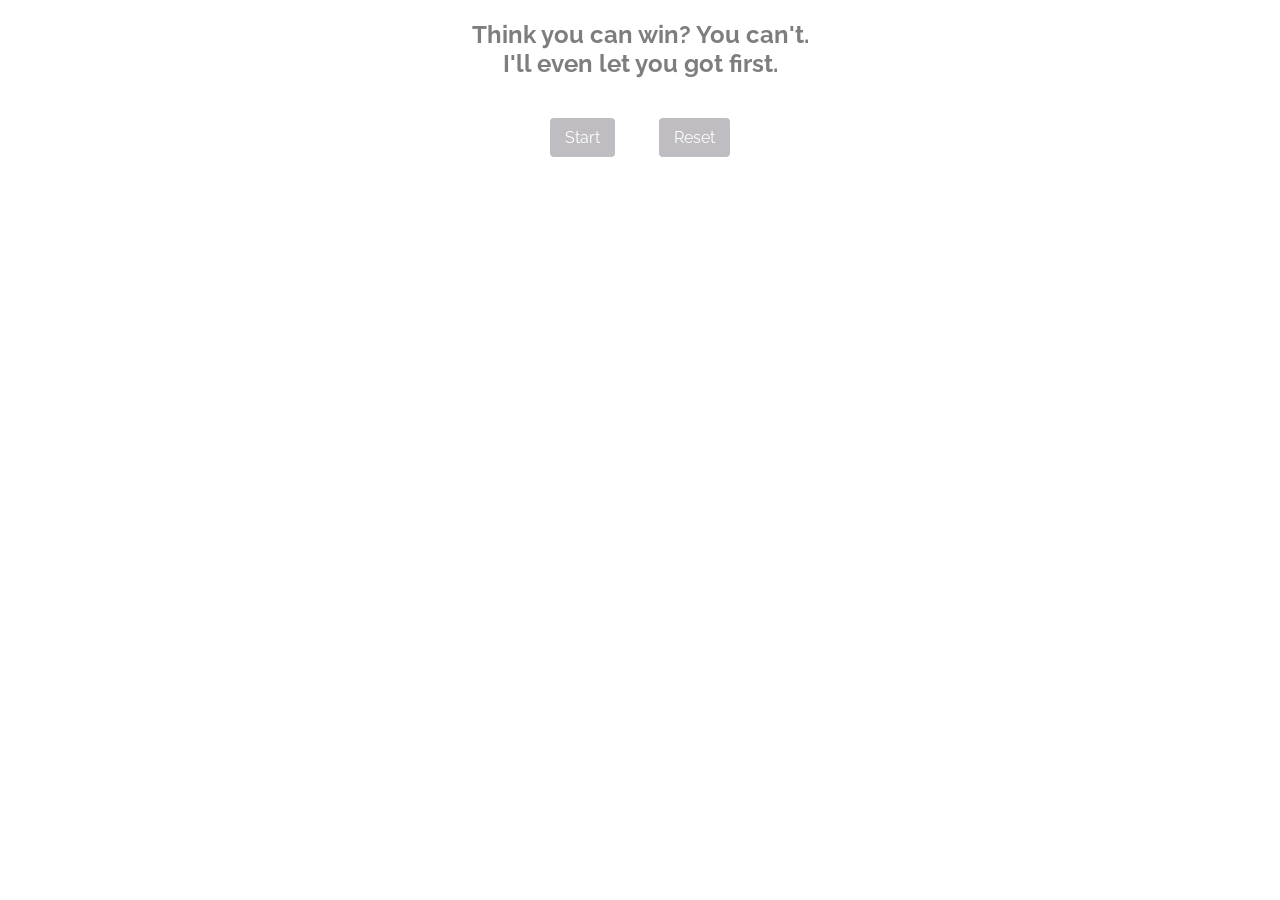
<file: index.html>
<html>
  <head>
    <title></title>
    <link href='http://fonts.googleapis.com/css?family=Raleway' rel='stylesheet' type='text/css'>
    <link rel="stylesheet" type="text/css" href="css/style.css">
    <link rel="stylesheet" type="text/css" href="css/normalize.css">
  </head>

  <body>
    <div class="container">
      <h2>Think you can win? You can't.<br/>
        I'll even let you got first.</h2>
        <center><button class="start-game">Start</button>
        <button class="reset-game">Reset</button></center>

        <div class="board"></div>
    </div>
  </body>
  <script src="javascript/jquery-1.11.2.min.js"></script>
    <script src="javascript/controller.js"></script>
    <script src="javascript/object.js"></script>
    <script src="javascript/view.js"></script>
</html>
</file>
<file: css/style.css>
body{
    background-color: #ffffff;
    font-family: 'Raleway', sans-serif;
}
.container {
    width: 400px;
    margin: 0 auto;
    color: #7e7e7e;
}

.board {
    width: 400px;
    height: 600px;
}

.cell {
    width: 130px;
    height: 100px;
    float: left;
    padding-top: 50px;
    font-size: 200%;
    text-align: center;
}

.container > h2 {
    margin-top: 20px;
    text-align: center;
}

.cell:nth-child(-n+3){
    border-bottom: 1px solid #bebebe;
}

.cell:nth-child(-n+6){
    border-bottom: 1px solid #bebebe;
}

.cell:nth-child(1),
.cell:nth-child(2),
.cell:nth-child(4),
.cell:nth-child(5),
.cell:nth-child(7),
.cell:nth-child(8){
    border-right: 1px solid #bebebe;
}

.start-game, .reset-game {
    margin: 20px 20px;
    padding: 10px 15px;
    background: #bfbdc1;
    color: #FFF;
    -webkit-border-radius: 4px;
    -moz-border-radius: 4px;
    border-radius: 4px;
    border: none;    
}

.start-game:hover, .reset-game:hover{
    background: #979699;
    text-decoration: none;
}
</file>
